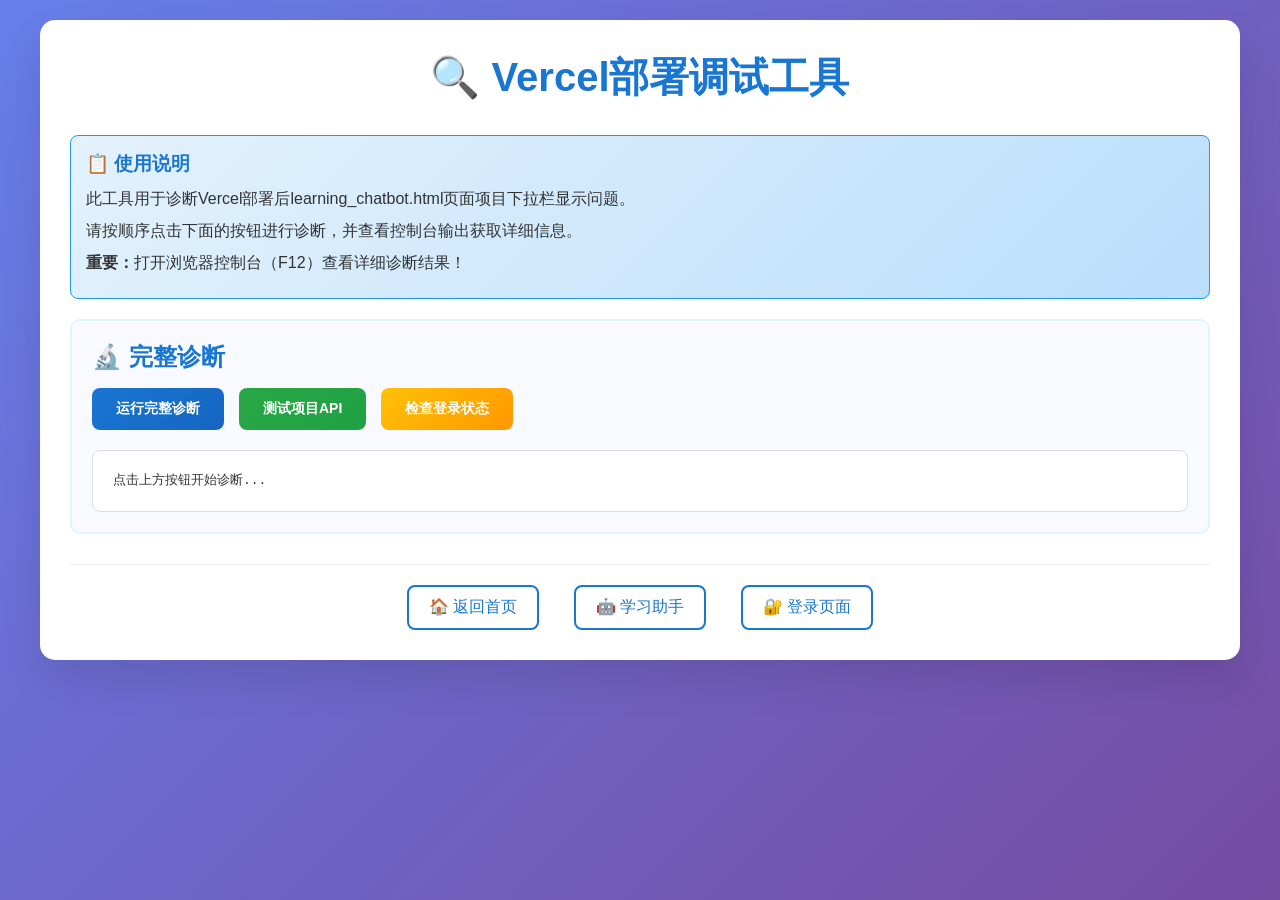
<file: vercel_debug.html>
<!DOCTYPE html>
<html lang="zh-CN">
<head>
    <meta charset="UTF-8">
    <meta name="viewport" content="width=device-width, initial-scale=1.0">
    <title>Vercel部署调试工具 - CogniCode</title>
    <style>
        * {
            margin: 0;
            padding: 0;
            box-sizing: border-box;
        }

        body {
            font-family: 'Segoe UI', Tahoma, Geneva, Verdana, sans-serif;
            background: linear-gradient(135deg, #667eea 0%, #764ba2 100%);
            color: #333;
            min-height: 100vh;
            padding: 20px;
        }

        .container {
            max-width: 1200px;
            margin: 0 auto;
            background: white;
            border-radius: 15px;
            padding: 30px;
            box-shadow: 0 20px 40px rgba(0,0,0,0.1);
        }

        h1 {
            color: #1976d2;
            margin-bottom: 30px;
            text-align: center;
            font-size: 2.5rem;
        }

        .debug-section {
            margin-bottom: 30px;
            padding: 20px;
            border: 2px solid #e1f5fe;
            border-radius: 10px;
            background: #f8faff;
        }

        .debug-section h2 {
            color: #1976d2;
            margin-bottom: 15px;
            font-size: 1.5rem;
        }

        .button-group {
            display: flex;
            gap: 15px;
            flex-wrap: wrap;
            margin-bottom: 20px;
        }

        .btn {
            padding: 12px 24px;
            border: none;
            border-radius: 8px;
            cursor: pointer;
            font-size: 14px;
            font-weight: 600;
            transition: all 0.3s ease;
            color: white;
        }

        .btn-primary {
            background: linear-gradient(135deg, #1976d2, #1565c0);
        }

        .btn-secondary {
            background: linear-gradient(135deg, #28a745, #20a144);
        }

        .btn-warning {
            background: linear-gradient(135deg, #ffc107, #ff9800);
        }

        .btn-danger {
            background: linear-gradient(135deg, #dc3545, #c82333);
        }

        .btn:hover {
            transform: translateY(-2px);
            box-shadow: 0 4px 12px rgba(0,0,0,0.15);
        }

        .results {
            background: #fff;
            border: 1px solid #ddd;
            border-radius: 8px;
            padding: 20px;
            font-family: 'Courier New', monospace;
            font-size: 13px;
            line-height: 1.5;
            max-height: 400px;
            overflow-y: auto;
            white-space: pre-wrap;
        }

        .status-indicator {
            display: inline-block;
            width: 12px;
            height: 12px;
            border-radius: 50%;
            margin-right: 8px;
        }

        .status-good { background: #28a745; }
        .status-warning { background: #ffc107; }
        .status-error { background: #dc3545; }
        .status-unknown { background: #6c757d; }

        .nav-links {
            text-align: center;
            margin-top: 30px;
            padding-top: 20px;
            border-top: 1px solid #eee;
        }

        .nav-links a {
            display: inline-block;
            margin: 0 15px;
            padding: 10px 20px;
            color: #1976d2;
            text-decoration: none;
            border: 2px solid #1976d2;
            border-radius: 8px;
            transition: all 0.3s ease;
        }

        .nav-links a:hover {
            background: #1976d2;
            color: white;
        }

        .info-box {
            background: linear-gradient(135deg, #e3f2fd, #bbdefb);
            border: 1px solid #2196f3;
            border-radius: 8px;
            padding: 15px;
            margin-bottom: 20px;
        }

        .info-box h3 {
            color: #1976d2;
            margin-bottom: 10px;
        }

        .info-box p {
            margin-bottom: 8px;
            line-height: 1.5;
        }
    </style>
</head>
<body>
    <div class="container">
        <h1>🔍 Vercel部署调试工具</h1>
        
        <div class="info-box">
            <h3>📋 使用说明</h3>
            <p>此工具用于诊断Vercel部署后learning_chatbot.html页面项目下拉栏显示问题。</p>
            <p>请按顺序点击下面的按钮进行诊断，并查看控制台输出获取详细信息。</p>
            <p><strong>重要：</strong>打开浏览器控制台（F12）查看详细诊断结果！</p>
        </div>

        <div class="debug-section">
            <h2>🔬 完整诊断</h2>
            <div class="button-group">
                <button class="btn btn-primary" onclick="runFullDiagnostics()">运行完整诊断</button>
                <button class="btn btn-secondary" onclick="testProjectsAPI()">测试项目API</button>
                <button class="btn btn-warning" onclick="checkAuthStatus()">检查登录状态</button>
            </div>
            <div id="fullResults" class="results">点击上方按钮开始诊断...</div>
        </div>

        <div class="nav-links">
            <a href="index.html">🏠 返回首页</a>
            <a href="learning_chatbot.html">🤖 学习助手</a>
            <a href="auth.html">🔐 登录页面</a>
        </div>
    </div>

    <script>
        function updateResults(content) {
            const element = document.getElementById('fullResults');
            element.textContent = content;
            element.scrollTop = element.scrollHeight;
        }

        function appendResults(content) {
            const element = document.getElementById('fullResults');
            element.textContent += content + '\n';
            element.scrollTop = element.scrollHeight;
        }

        async function checkAuthStatus() {
            try {
                updateResults('🔐 检查认证状态...\n');
                
                const response = await fetch('/api/auth/check');
                const data = await response.json();

                const output = `认证状态检查:
已认证: ${data.authenticated}
用户信息: ${data.user ? JSON.stringify(data.user, null, 2) : '无'}
响应状态: ${response.status}`;

                appendResults(output);
                console.log('🔐 认证状态检查完成:', data);
                return data;
            } catch (error) {
                appendResults(`认证检查错误: ${error.message}`);
                console.error('🔐 认证检查失败:', error);
                return null;
            }
        }

        async function testProjectsAPI() {
            try {
                appendResults('\n📊 测试项目API...\n');
                
                const response = await fetch('/api/projects');
                const data = await response.json();
                
                const output = `项目API测试结果:
响应状态: ${response.status}
成功: ${data.success}
项目数量: ${data.projects ? Object.keys(data.projects).length : 0}
调试信息: ${data.debug ? JSON.stringify(data.debug, null, 2) : '无'}
错误信息: ${data.error || '无'}`;

                appendResults(output);
                console.log('📊 项目API测试完成:', data);
                
                if (data.projects) {
                    const templateCount = Object.values(data.projects).filter(p => p.type === 'template').length;
                    const userCount = Object.values(data.projects).filter(p => p.type === 'user_created').length;
                    appendResults(`模板项目: ${templateCount} 个`);
                    appendResults(`用户项目: ${userCount} 个`);
                }
                
                return data;
            } catch (error) {
                appendResults(`项目API错误: ${error.message}`);
                console.error('📊 项目API测试失败:', error);
                return null;
            }
        }

        async function runFullDiagnostics() {
            updateResults('🔬 开始完整诊断...\n');
            
            // 环境信息
            appendResults(`环境信息:
URL: ${window.location.href}
主机: ${window.location.host}
协议: ${window.location.protocol}
浏览器: ${navigator.userAgent.split(') ')[0]})
时间: ${new Date().toISOString()}\n`);
            
            // 认证检查
            const authData = await checkAuthStatus();
            await new Promise(resolve => setTimeout(resolve, 500));
            
            // API测试
            const apiData = await testProjectsAPI();
            await new Promise(resolve => setTimeout(resolve, 500));
            
            // 数据库测试
            try {
                appendResults('\n🗄️ 测试数据库连接...');
                const dbResponse = await fetch('/api/user/statistics');
                appendResults(`数据库连接: ${dbResponse.ok ? '正常' : '失败'} (状态: ${dbResponse.status})`);
            } catch (error) {
                appendResults(`数据库连接错误: ${error.message}`);
            }
            
            // 总结
            appendResults('\n📋 诊断总结:');
            appendResults(`✓ 用户认证: ${authData?.authenticated ? '已登录' : '未登录'}`);
            appendResults(`✓ 项目API: ${apiData?.success ? '正常' : '异常'}`);
            
            if (apiData?.debug) {
                appendResults(`✓ 数据库状态: ${apiData.debug.database_available ? '可用' : '不可用'}`);
                if (apiData.debug.errors && apiData.debug.errors.length > 0) {
                    appendResults(`⚠️ 发现错误: ${apiData.debug.errors.join(', ')}`);
                }
            }
            
            appendResults('\n💡 如果用户项目不显示，可能的原因:');
            appendResults('1. 用户未登录');
            appendResults('2. 数据库连接问题');
            appendResults('3. Vercel环境变量配置问题');
            appendResults('\n请查看控制台获取更详细的信息！');
            
            console.log('🔬 完整诊断完成');
        }

        // 页面加载时显示提示
        document.addEventListener('DOMContentLoaded', function() {
            console.log('🚀 Vercel调试工具已加载');
            console.log('💡 请点击"运行完整诊断"按钮开始诊断');
        });
    </script>
</body>
</html>
</file>
